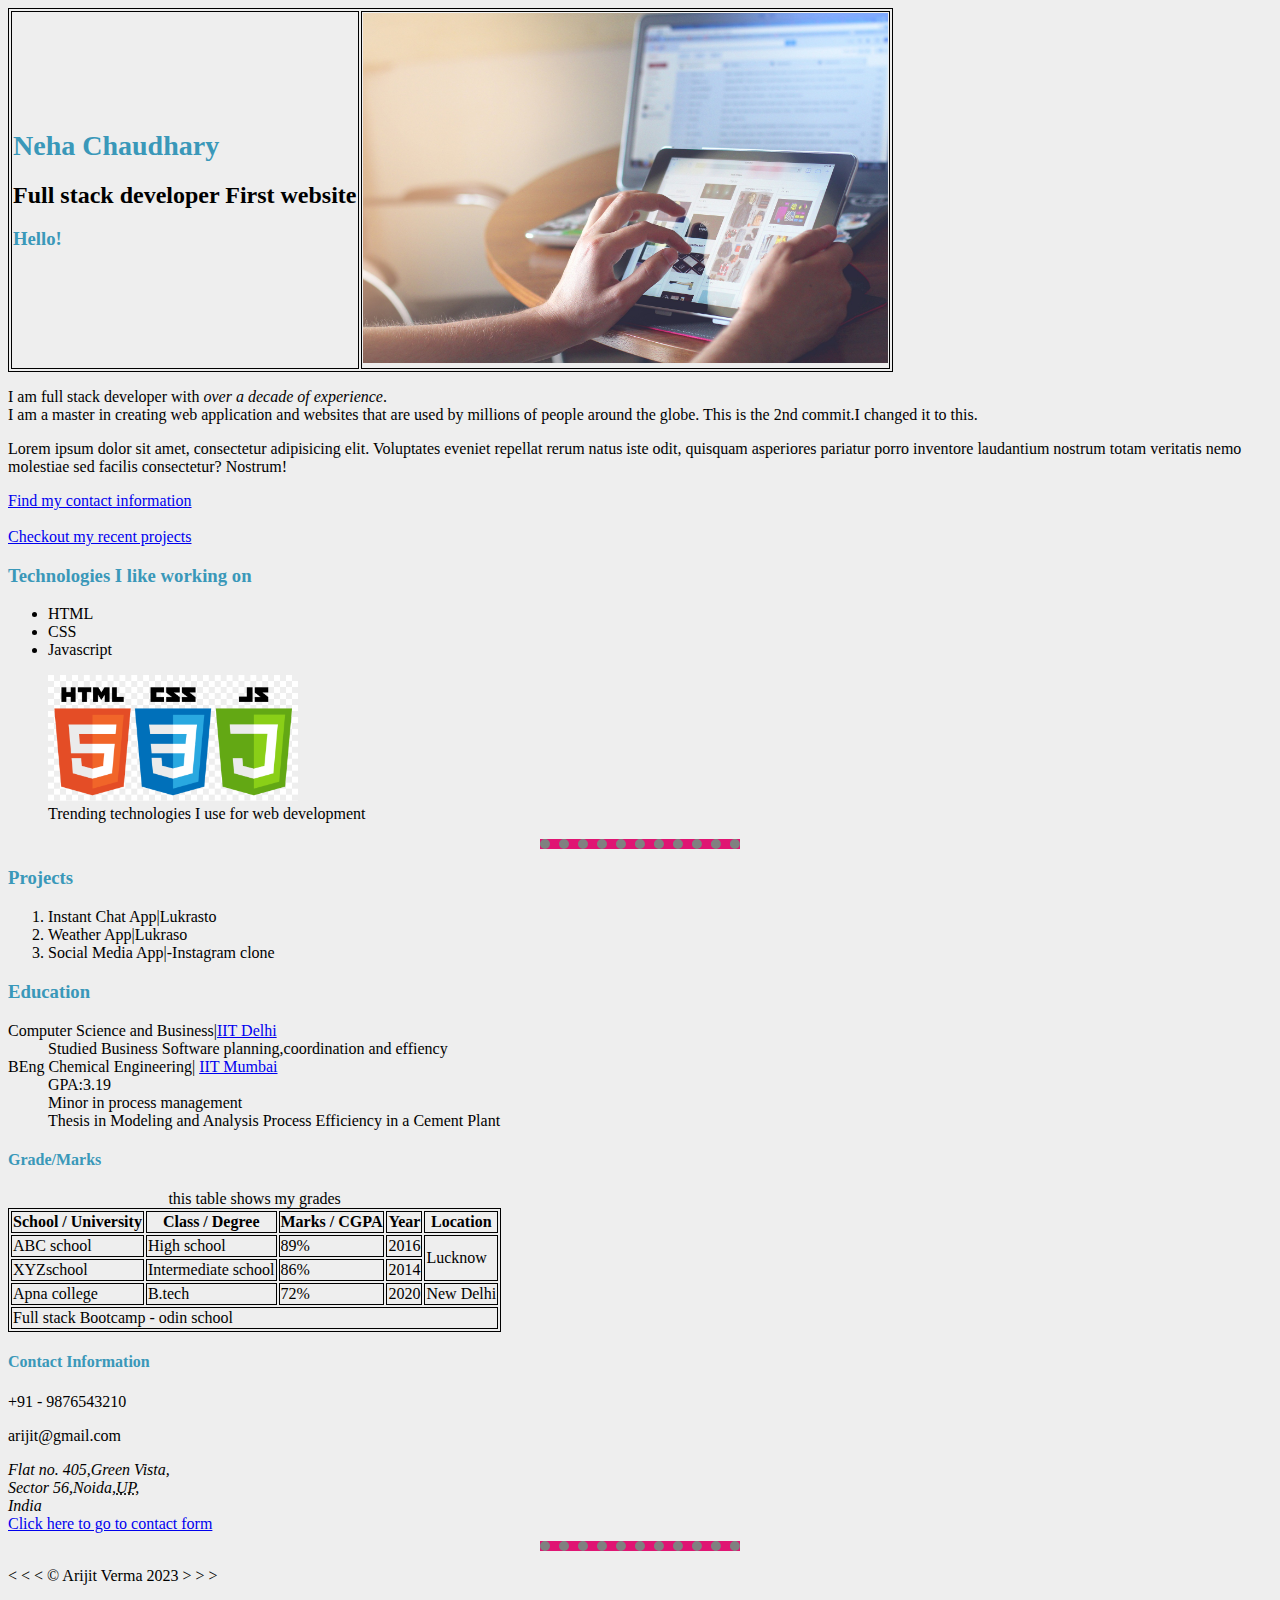
<file: index.html>
<!DOCTYPE html>
<html lang="en">

<head>
    <title>Neha - MY personal webpage</title>
    <meta charset="UTF-8">
    <meta name="author" content="Neha Chaudhary">
    <meta name="description"
        content="This is my first webpage and I am very excited for my future journey in fullstack development">
    <link rel="icon" href="HTML.png" type="image/x-icon">
    <link rel="stylesheet" href="css/style.css">
</head>

<body >
    <header>
        <table>
            <tbody>
                <tr>
                    <td>
                        <h1>Neha Chaudhary</h1>
                        <h2>Full stack developer First website</h2>
                        <h3>Hello!</h3>
                    </td>
                    <td><img src="images\IntroImg.jpg" height="350" alt="Image of working on a tablet"
                            title="Intro Image"></td>
                </tr>
            </tbody>
        </table>
    </header>
    <p>I am full stack developer with <em>over a decade of experience</em>.<br>
        I am a master in creating web application and websites that are used by millions of people around the globe.
    This is the 2nd commit.I changed it to this.</p>
    <p>Lorem ipsum dolor sit amet, consectetur adipisicing elit. Voluptates eveniet repellat rerum natus iste odit, quisquam asperiores
     pariatur porro inventore laudantium nostrum totam veritatis nemo molestiae sed facilis consectetur? Nostrum!</p>
    <nav>
        <a href="#contact-info">Find my contact information</a>
        <br><br><a href="#project-info">Checkout my recent projects</a>
    </nav>
    <main>
        <section>
            <h3>Technologies I like working on</h3>
            <ul>
                <li>HTML</li>
                <li>CSS</li>
                <li>Javascript</li>
            </ul>
            <figure>
                <img src="images\techImg.png" width="250" alt="tech icon of html,css and javascript"
                    title="trending technologies">
                <figcaption>
                    Trending technologies I use for web development
                </figcaption>
            </figure>

            <hr>
        </section>
        <section>
            <h3 id="project-info">Projects</h3>
            <ol>
                <li>Instant Chat App|Lukrasto</li>
                <li>Weather App|Lukraso</li>
                <li>Social Media App|-Instagram clone</li>
            </ol>
            <h3>Education</h3>
            <dl>
                <dt>Computer Science and Business|<a href="https://home.iitd.ac.in/" target="blank">IIT Delhi</a> </dt>
                <dd>Studied Business Software planning,coordination and effiency</dd>
                <dt>BEng Chemical Engineering| <a href="https://www.iitb.ac.in/" target="blank">IIT Mumbai</a></dt>
                <dd>GPA:3.19</dd>
                <dd>Minor in process management</dd>
                <dd>Thesis in Modeling and Analysis Process Efficiency in a Cement Plant </dd>
            </dl>
        </section>
        <section>
            <h4>Grade/Marks</h4>
            <table>
                <caption>
                    this table shows  my grades
                </caption>
                <thead>
                    <tr>
                        <th>School / University</th>
                        <th>Class / Degree</th>
                        <th>Marks / CGPA</th>
                        <th>Year</th>
                        <th>Location</th>
                    </tr>
                </thead>
                <tbody>
                    <tr>
                        <td>ABC school</td>
                        <td>High school</td>
                        <td>89%</td>
                        <td>2016</td>
                        <td rowspan="2">Lucknow</td>
                    </tr>
                    <tr>
                        <td>XYZschool</td>
                        <td>Intermediate school</td>
                        <td>86%</td>
                        <td>2014</td>

                    </tr>
                    <tr>
                        <td>Apna college</td>
                        <td>B.tech</td>
                        <td>72%</td>
                        <td>2020</td>
                        <td>New Delhi</td>
                    </tr>
                    <tr>
                        <td colspan="5">Full stack Bootcamp - odin school</td>
                    </tr>
                </tbody>
            </table>
        </section>
        <section>
            <h4 id="contact-info">Contact Information</h4>
            <p>+91 - 9876543210</p>
            <p>arijit@gmail.com</p>
            <address>Flat no. 405,Green Vista,<br>
                Sector 56,Noida,<abbr title="Uttar Pradesh">UP</abbr>,<br>
                India</address>
            <a href="contact.html">Click here to go to contact form</a>

            <hr>
        </section>
        <footer>
            <p>&lt; &lt; &lt; &copy; Arijit Verma 2023 &gt; &gt; &gt;</p>
        </footer>
    </main>

</body>

</html>
</file>
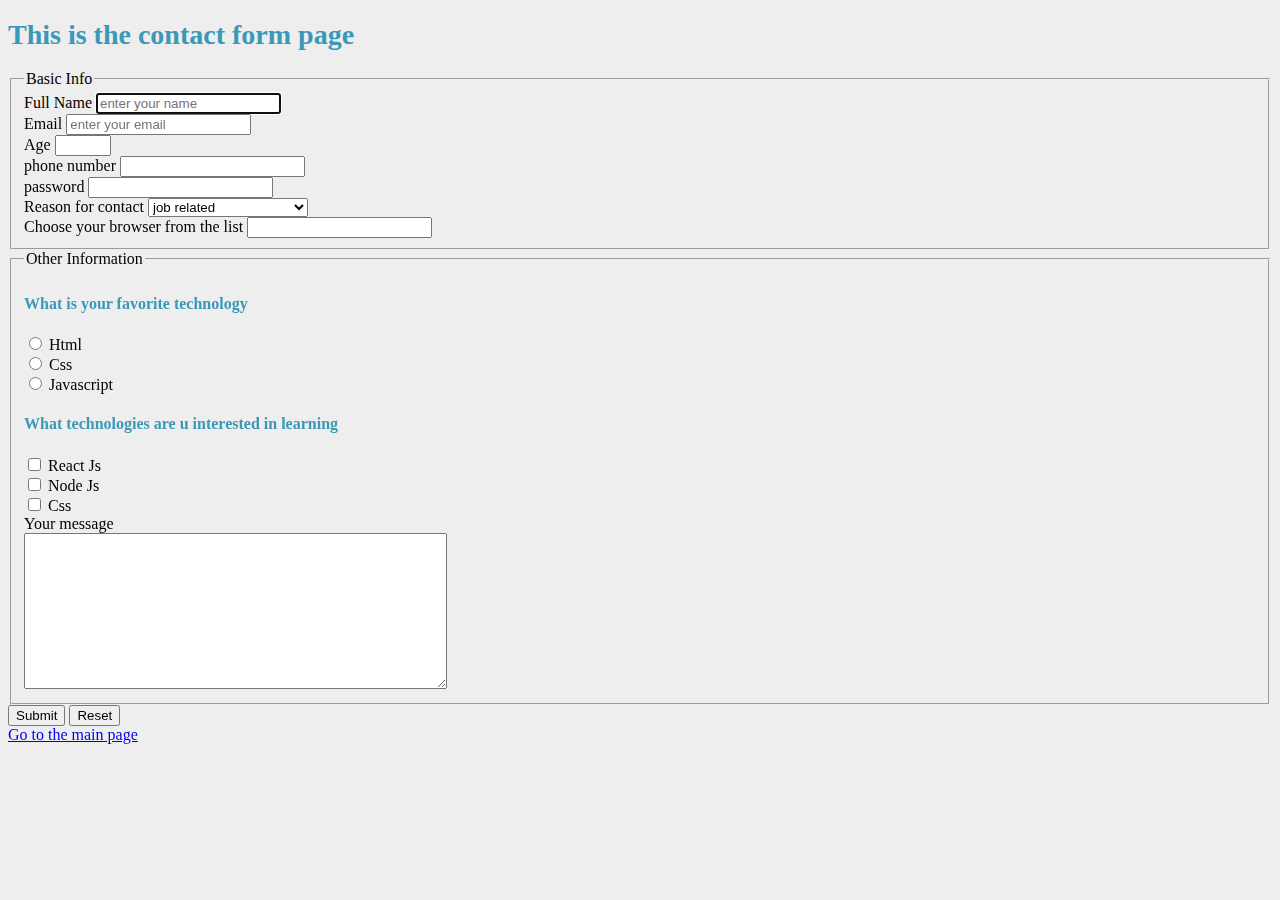
<file: contact.html>
<!DOCTYPE html>
<html lang="en">
<head>
    <meta charset="UTF-8">
    <meta http-equiv="X-UA-Compatible" content="IE=edge">
    <meta name="viewport" content="width=device-width, initial-scale=1.0">
    <title>contact form</title>
    <link rel="stylesheet" href="css/style.css">
</head>
<body>
    <h1>This is the contact form page</h1>
    <form>
        <fieldset>
            <legend>Basic Info</legend>
            <label for="full-name">Full Name</label>
        <input type="text" name="full-name" autofocus placeholder="enter your name" required><br>
        <label for="email-info">Email</label>
        <input type="email" name="email-info" placeholder="enter your email" required ><br>
        <label for="age-info">Age</label>
        <input type="number" name="age-info"  min="15" max="50" required><br>
        <label for="phone-info">phone number</label>
        <input type="tel" name="phone-info" required><br>
        <label for="password-info">password</label>
        <input type="password" name="password-info" required><br>
        <label for="contact-info">Reason for contact</label>
        <select>
            <optgroup label="Business"><option value="job related">job related</option>
                <option value="freelance project">freelance project</option>
                <option value="business opportunity">business opportunity</option>
            </optgroup>
            <optgroup label="Personal">
                <option value="friendly hello">friendly hello</option>
                <option value="I am an old friend">I am an old friend</option>
            </optgroup>
            
        </select><br>
        <label for="browser">Choose your browser from the list</label>
        <input list="browsers" name="browser">
        <datalist id="browsers">
            <option value="Edge">Edge</option>
            <option value="Chrome">Chrome</option>
            <option value="Firefox">Firefox</option>
            <option value="Mozilla">Mozilla</option>
            <option value="Brave">Brave</option>
        </datalist>
        </fieldset>
        <fieldset>
            <legend>Other Information</legend>
            <h4>What is your favorite technology</h4>
            
            <input type="radio" name="technology">
            <label for="html-info">Html</label><br>
            
            <input type="radio" name="technology">
            <label for="css-info">Css</label><br>
            
            <input type="radio" name="technology">
            <label for="js-info">Javascript</label><br>

            <h4>What technologies are u interested in learning</h4>
            <input type="checkbox" name="technology1">
            <label for="technology1">React Js</label><br>
            <input type="checkbox" name="technology2">
            <label for="technology2">Node Js</label><br>
            <input type="checkbox" name="technology3">
            <label for="technology3">Css</label><br>
            <label for="message">Your message</label><br>
            <textarea name="message" cols="50" rows="10"></textarea>
        </fieldset>
        
        <input type="submit">
        <input type="reset">
    </form>
    <a href="index.html">Go to the main page</a>
</body>
</html>
</file>
<file: css/style.css>
table,
th,
td {
    border: 1px solid black;
}
body{
    background-color: #EEEEEE;
}
hr{
    background-color: #e01473;
     border-style:dotted none none none;
   
    width:200px;
    border-width: 10px;
}
h1{
    color: #3A98B9;
    font-size: 28px;
}
h3{
    color: #3A98B9;

}
h4{
    color: #3A98B9;
}
</file>
